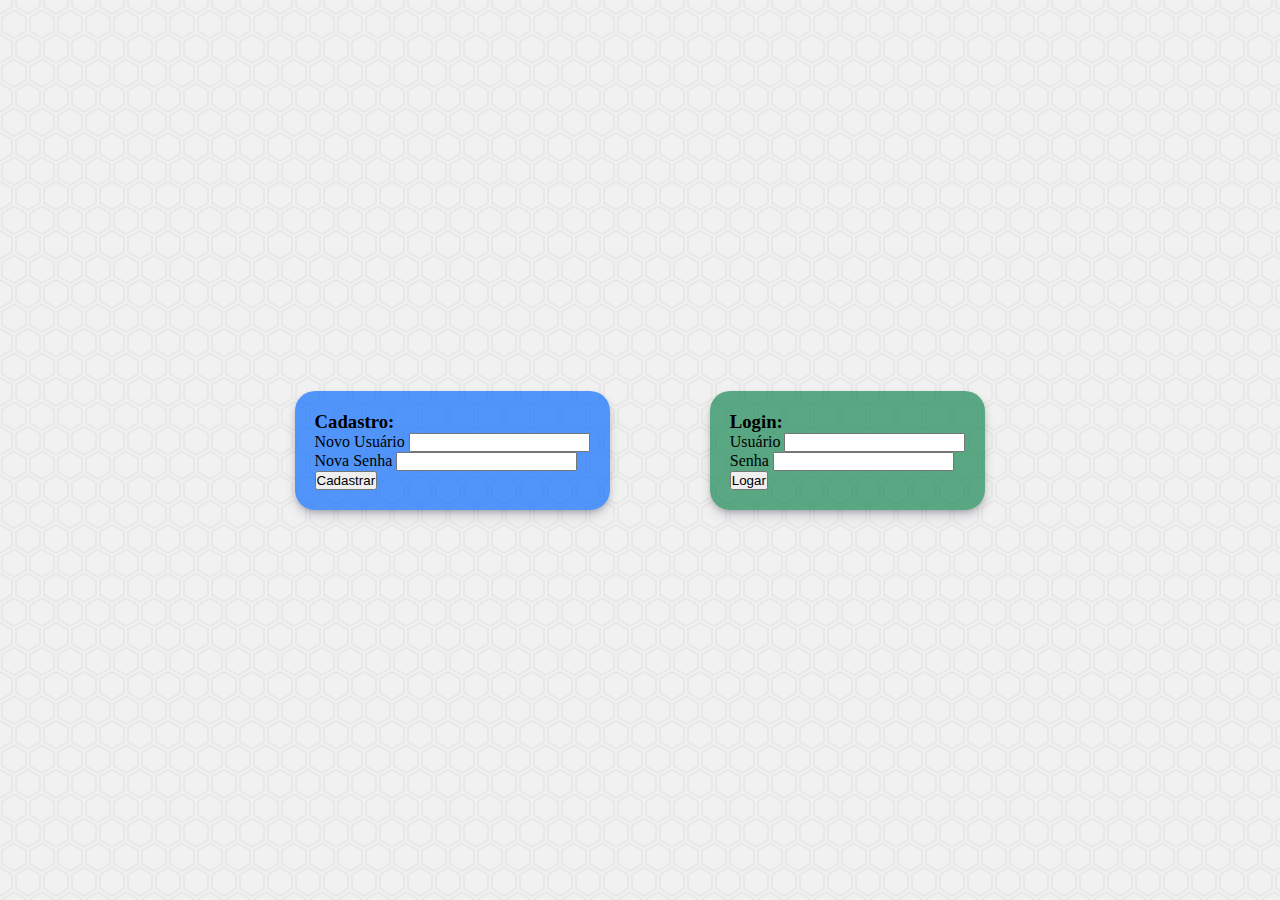
<file: home.html>
<!DOCTYPE html>
<html lang="pt-br">

<head>
    <meta charset="utf-8" />
    <meta name="viewport" content="width=device-width, initial-scale=1" />
    <title>CRUD - Cadastro e Login</title>
    <link href="https://cdn.jsdelivr.net/npm/bootstrap@5.2.3/dist/css/bootstrap.min.css" rel="stylesheet"
        integrity="sha384-rbsA2VBKQhggwzxH7pPCaAqO46MgnOM80zW1RWuH61DGLwZJEdK2Kadq2F9CUG65" crossorigin="anonymous" />
    <link rel="stylesheet" href="home.css" />
</head>

<body>
    <main>
        <div class="wrapper">
            <section class="cadastro">
                <div class="mb-3">
                    <h3>Cadastro:</h3>
                    <label for="novoUsuario">Novo Usuário</label>
                    <input type="text" id="novoUsuario" class="form-control" />
                </div>

                <div class="mb-3">
                    <label for="novaSenha">Nova Senha</label>
                    <input type="password" id="novaSenha" class="form-control" />
                </div>

                <div class="mb-3">
                    <button class="btn btn-primary form-control" id="btnCadastrar">
                        Cadastrar
                    </button>
                </div>
            </section>

            <section class="login">
                <div class="mb-3">
                    <h3>Login:</h3>
                    <label for="usuario">Usuário</label>
                    <input type="text" id="usuario" class="form-control" />
                </div>

                <div class="mb-3">
                    <label for="senha">Senha</label>
                    <input type="password" id="senha" class="form-control" />
                </div>

                <div class="mb-3">
                    <button class="btn btn-success form-control" id="btnLogar">
                        Logar
                    </button>
                </div>
            </section>
        </div>
    </main>

    <script src="https://cdn.jsdelivr.net/npm/bootstrap@5.2.3/dist/js/bootstrap.bundle.min.js"
        integrity="sha384-kenU1KFdBIe4zVF0s0G1M5b4hcpxyD9F7jL+jjXkk+Q2h455rYXK/7HAuoJl+0I4"
        crossorigin="anonymous"></script>

    <script src="home.js"></script>
</body>

</html>
</file>
<file: home.css>
html {
	height: 100%;
	width: 100%;
}

body {
	--card-border-color: rgba(255, 255, 255, 0.5);
	background-color: #f1f1f1;
	background-image: url("data:image/svg+xml,%3Csvg xmlns='http://www.w3.org/2000/svg' width='28' height='49' viewBox='0 0 28 49'%3E%3Cg fill-rule='evenodd'%3E%3Cg id='hexagons' fill='%23393e46' fill-opacity='0.05' fill-rule='nonzero'%3E%3Cpath d='M13.99 9.25l13 7.5v15l-13 7.5L1 31.75v-15l12.99-7.5zM3 17.9v12.7l10.99 6.34 11-6.35V17.9l-11-6.34L3 17.9zM0 15l12.98-7.5V0h-2v6.35L0 12.69v2.3zm0 18.5L12.98 41v8h-2v-6.85L0 35.81v-2.3zM15 0v7.5L27.99 15H28v-2.31h-.01L17 6.35V0h-2zm0 49v-8l12.99-7.5H28v2.31h-.01L17 42.15V49h-2z'/%3E%3C/g%3E%3C/g%3E%3C/svg%3E");
}

* {
	padding: 0;
	margin: 0;
	box-sizing: border-box;
}

.wrapper {
	height: 100vh;
	display: flex;
	gap: 100px;
	align-items: center;
	justify-content: center;
}

.cadastro {
	background-color: rgba(13, 110, 253, 0.7);
	padding: 20px;
	border-radius: 20px;
	box-shadow: rgba(50, 50, 93, 0.25) 0px 6px 12px -2px,
		rgba(0, 0, 0, 0.3) 0px 3px 7px -3px;
}

.login {
	background-color: rgba(25, 135, 84, 0.7);
	padding: 20px;
	border-radius: 20px;
	box-shadow: rgba(50, 50, 93, 0.25) 0px 6px 12px -2px,
		rgba(0, 0, 0, 0.3) 0px 3px 7px -3px;
}
</file>
